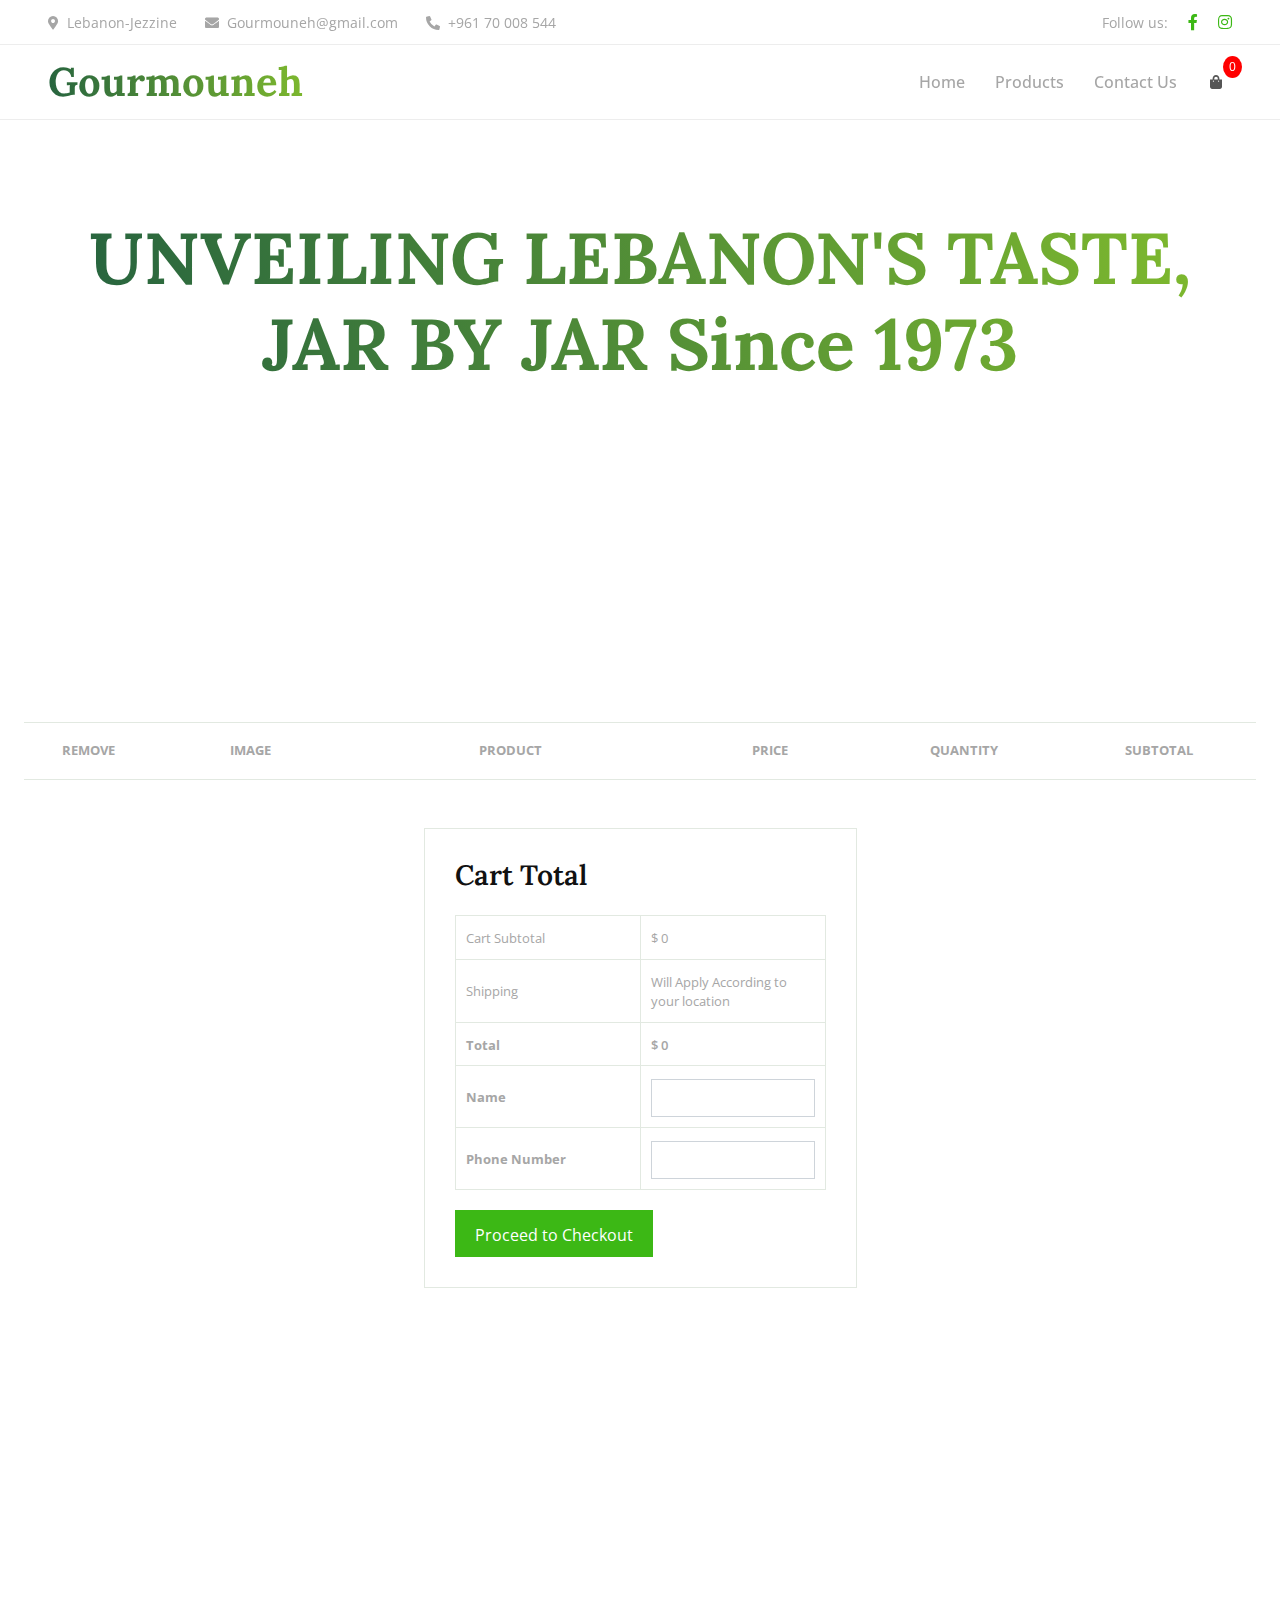
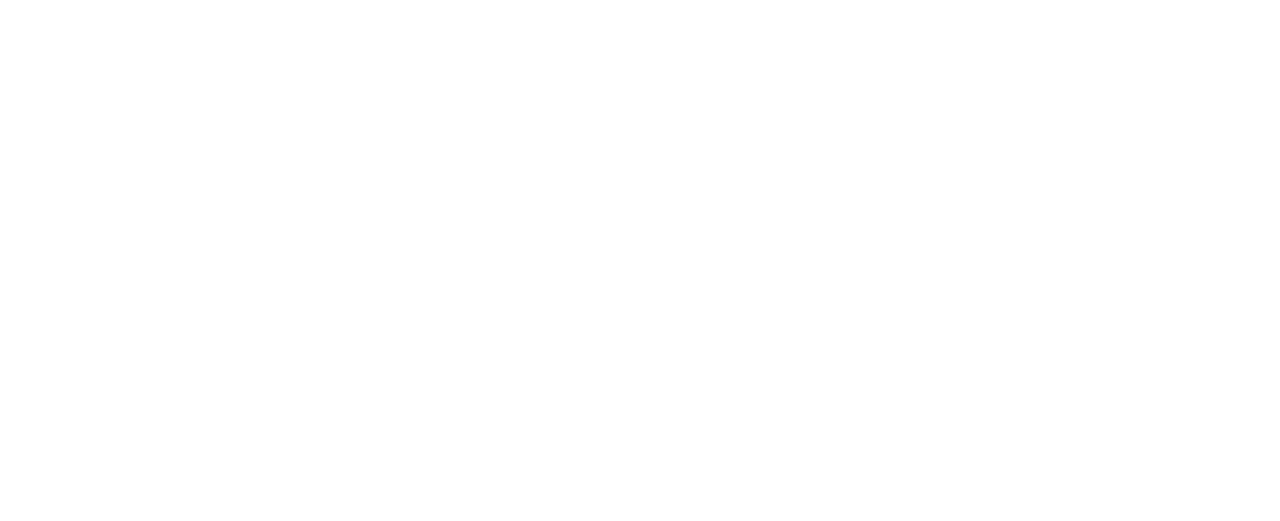
<file: cart.html>
<!DOCTYPE html>
<html lang="en">

<head>
  <meta charset="utf-8">
  <title>Gourmouneh - UNVEILING LEBANON'S TASTE, JAR BY JAR Template Since 1973</title>
  <meta content="width=device-width, initial-scale=1.0" name="viewport">
  <meta content="" name="keywords">
  <meta content="" name="description">

  <!-- Favicon -->
  <link href="https://gourmouneh.github.io/Images/Main/favicon.png" rel="icon">
  <link href="https://gourmouneh.github.io/Images/Main/apple-touch-icon.png" rel="apple-touch-icon" />
  <link href="https://gourmouneh.github.io/Images/Main/android-chrome-192x192" rel="android-chrome" />


  <!-- Google Web Fonts -->
  <link rel="preconnect" href="https://fonts.googleapis.com">
  <link rel="preconnect" href="https://fonts.gstatic.com" crossorigin>
  <link href="https://fonts.googleapis.com/css2?family=Open+Sans:wght@400;500&family=Lora:wght@600;700&display=swap"
    rel="stylesheet">

  <!-- Icon Font Stylesheet -->
  <link href="https://cdnjs.cloudflare.com/ajax/libs/font-awesome/5.10.0/css/all.min.css" rel="stylesheet">
  <link href="https://cdn.jsdelivr.net/npm/bootstrap-icons@1.4.1/font/bootstrap-icons.css" rel="stylesheet">

  <!-- Libraries Stylesheet -->
  <link href="lib/animate/animate.min.css" rel="stylesheet">
  <link href="lib/owlcarousel/assets/owl.carousel.min.css" rel="stylesheet">

  <!-- Customized Bootstrap Stylesheet -->
  <link href="css/bootstrap.min.css" rel="stylesheet">

  <!-- Template Stylesheet -->
  <link href="css/style.css?v=1.1" rel="stylesheet">
</head>

<body>
  <!-- Spinner Start -->
  <div id="spinner"
    class="show bg-white position-fixed translate-middle w-100 vh-100 top-50 start-50 d-flex align-items-center justify-content-center">
    <div class="spinner-border text-primary" role="status"></div>
  </div>
  <!-- Spinner End -->

  <!-- Navbar Start -->
  <div class="container-fluid fixed-top px-0 wow fadeIn test navbarContainer" data-wow-delay="0.1s">
    <div class="top-bar row gx-0 align-items-center d-none d-lg-flex">
      <div class="col-lg-6 px-5 text-start">
        <small><i class="fa fa-map-marker-alt me-2"></i>Lebanon-Jezzine</small>
        <small class="ms-4"><i class="fa fa-envelope me-2"></i>Gourmouneh@gmail.com</small>
        <small class="ms-4"><i class="fa fa-phone-alt me-2"></i>+961 70 008 544</small>
      </div>
      <div class="col-lg-6 px-5 text-end">
        <small>Follow us:</small>
        <a class="text-body ms-3" href=""><i class="fab fa-facebook-f"></i></a>
        <a class="text-body ms-3" href="https://www.instagram.com/gourmouneh?igsh=cDFjdGh1OG8zOGdm&utm_source=qr"><i
            class="fab fa-instagram"></i></a>
      </div>
    </div>

    <nav class="navbar navbar-expand-lg navbar-light py-lg-0 px-lg-5 wow fadeIn"
      style="border-bottom: 1px solid rgba(0, 0, 0, .07)" data-wow-delay="0.1s">
      <a href="index.html" class="navbar-brand ms-4 ms-lg-0">
        <h1 class="fw-bold text-primary m-0 mainColor">Gourmouneh</h1>
      </a>
      <div class="d-lg-none ms-2  mx-2">
        <a class="btn-sm-square bg-white rounded-circle shoppingS" style="cursor: pointer;">
          <small href="cart.html" class="fa fa-shopping-bag text-body"></small>
          <span class="quantity">0</span>
        </a>
      </div>
      <button type="button" class="navbar-toggler mx-2" data-bs-toggle="collapse" data-bs-target="#navbarCollapse">
        <span class="navbar-toggler-icon"></span>
      </button>

      <div class="collapse navbar-collapse" id="navbarCollapse">
        <div class="navbar-nav ms-auto p-4 p-lg-0">
          <a href="index.html" class="nav-item nav-link">Home</a>
          <!-- <a href="index.html#about" class="nav-item nav-link">About Us</a> -->
          <a href="index.html#products" class="nav-item nav-link">Products</a>
          <a href="index.html#contact" class="nav-item nav-link">Contact Us</a>
          <div class="d-none d-lg-flex ms-2" style="align-items: center;">
            <a class="btn-sm-square bg-white rounded-circle shopping" style="cursor: pointer;">
              <small href="cart.html" class="fa fa-shopping-bag text-body"></small>
              <span class="quantity">0</span>
            </a>
          </div>
        </div>
      </div>
    </nav>
  </div>
  <!-- Navbar End -->

  <!-- Carousel Start -->
  <div class="container-fluid p-0 mb-5 wow fadeIn" data-wow-delay="0.1s" id="home">
    <div id="header-carousel" class="carousel slide" data-bs-ride="carousel">
      <div class="carousel-inner">
        <div class="carousel-item active" style="background-image: url(https://gourmouneh.github.io/Images/Main/clearbg.png); background-position: right;
              background-size: cover;">
          <!-- <img class="w-100" src="img/2g.png" alt="Image">   -->
          <!-- 1920x901 -->
          <div class="carousel-caption">
            <div class="container">
              <div class="row justify-content-center text-center">
                <div class="col-12 mainBanner">
                  <h1 class="display-2 mb-5 animated slideInDown mainColor">UNVEILING LEBANON'S TASTE, JAR BY JAR Since
                    1973</h1>
                </div>
              </div>
            </div>
          </div>
        </div>
      </div>
    </div>
  </div>
  <!-- Carousel End -->

  <!-- cart -->
  <section id="cart" class="section-p1 p-4">
    <table width="100%">
      <thead>
        <tr>
          <td>REMOVE</td>
          <td>IMAGE</td>
          <td>PRODUCT</td>
          <td>PRICE</td>
          <td>QUANTITY</td>
          <td>SUBTOTAL</td>
        </tr>
      </thead>
      <tbody class="cart-items" id="cart-body">
      </tbody>
    </table>
  </section>

  <!-- cart-add -->
  <section id="cart-add" class="section-p1 p-4">

    <div id="subtotal" class="m-auto">
      <h3>Cart Total</h3>
      <table>
        <tr>
          <td>Cart Subtotal</td>
          <td class="cart-subtotal"></td>
        </tr>
        <tr>
          <td>Shipping</td>
          <td>Will Apply According to your location</td>
        </tr>
        <tr>
          <td><b>Total</b></td>
          <td class="cart-total" style="font-weight:600;"></td>
        </tr>
        <tr>
          <td><b>Name</b></td>
          <td> <input type="text" class="form-control" id="name" /></td>
        </tr>
        <tr>
          <td><b>Phone Number</b></td>
          <td> <input type="tel" class="form-control" id="number" /></td>
        </tr>
      </table>
      <button class="normal" id="btn-purchase">Proceed to Checkout</button>
    </div>
  </section>

  <!-- Contact Start -->
  <div class="container-xxl py-6" id="contact">
    <div class="container">
      <div class="section-header text-center mx-auto mb-5 wow fadeInUp" data-wow-delay="0.1s" style="max-width: 500px;">
        <h1 class="display-5 mb-3">Contact Us</h1>
        <!-- <p>Tempor ut dolore lorem kasd vero ipsum sit eirmod sit. Ipsum diam justo sed rebum vero dolor duo.</p> -->
      </div>
      <div class="row g-5 justify-content-center">
        <div class="col-lg-5 col-md-12 wow fadeInUp" data-wow-delay="0.1s">
          <div class="text-white d-flex flex-column justify-content-center h-100 p-5"
            style="background-image: url(https://gourmouneh.github.io/Images/Main/clearbg.png);">
            <h5 class="text-white">Call Us</h5>
            <p class="mb-5 text-white"><i class="fa fa-phone-alt me-3"></i>+961 70 008 544</p>
            <h5 class="text-white">Email Us</h5>
            <p class="mb-5"><i class="fa fa-envelope me-3"></i>Gourmouneh@gmail.com</p>
            <h5 class="text-white">Office Address</h5>
            <p class="mb-5"><i class="fa fa-map-marker-alt me-3"></i>Lebanon-Jezzine</p>
            <h5 class="text-white">Follow Us</h5>
            <div class="d-flex pt-2">
              <!-- <a class="btn btn-square btn-outline-light rounded-circle me-1" href=""><i
                                    class="fab fa-facebook-f"></i></a> -->
              <a class="btn btn-square btn-outline-light rounded-circle me-0"
                href="https://www.instagram.com/gourmouneh?igsh=cDFjdGh1OG8zOGdm&utm_source=qr"><i
                  class="fab fa-instagram"></i></a>
            </div>
          </div>
        </div>
      </div>
    </div>
  </div>
  <!-- Contact End -->

  <!-- JavaScript Libraries -->
  <script src="lib/jquery-3.4.1.min.js"></script>
  <script src="lib/bootstrap.bundle.min.js"></script>
  <script src="lib/wow/wow.min.js"></script>
  <script src="lib/easing/easing.min.js"></script>
  <script src="lib/waypoints/waypoints.min.js"></script>
  <script src="lib/owlcarousel/owl.carousel.min.js"></script>

  <!-- Template Javascript -->
  <script src="js/main.js?v=1.1"></script>
  <!-- <script src="js/cart/script.js"></script> -->
  <script src="js/cart/cart.js?v=1.1"></script>

  <script src="https://smtpjs.com/v3/smtp.js"></script>

</body>

</html>
</file>
<file: css/style.css>
/********** Template CSS **********/
:root {
    --primary: #3CB815;
    --secondary: #F65005;
    --light: #F7F8FC;
    --dark: #111111;
    --primaryFont: #A6A6A6
}

body {
    color: var(--primaryFont);
}

.back-to-top {
    position: fixed;
    display: none;
    right: 30px;
    bottom: 30px;
    z-index: 99;
}

.my-6 {
    margin-top: 6rem;
    margin-bottom: 6rem;
}

.py-6 {
    padding-top: 6rem;
    padding-bottom: 6rem;
}

.bg-icon {
    background: url(https://gourmouneh.github.io/Images/Main/bg-icon.png) center center repeat;
    background-size: contain;
}

.bg-grey {
    background: linear-gradient(80deg, #434343, #555555) !important;
}

/*** Spinner ***/
#spinner {
    opacity: 0;
    visibility: hidden;
    transition: opacity .5s ease-out, visibility 0s linear .5s;
    z-index: 99999;
}

#spinner.show {
    transition: opacity .5s ease-out, visibility 0s linear 0s;
    visibility: visible;
    opacity: 1;
}


/*** Button ***/
.btn {
    font-weight: 500;
    transition: .5s;
}

.btn.btn-primary,
.btn.btn-secondary,
.btn.btn-outline-primary:hover,
.btn.btn-outline-secondary:hover {
    color: #FFFFFF;
}

.btn-square {
    width: 38px;
    height: 38px;
}

.btn-sm-square {
    width: 32px;
    height: 32px;
}

.btn-lg-square {
    width: 48px;
    height: 48px;
}

.btn-square,
.btn-sm-square,
.btn-lg-square {
    padding: 0;
    display: flex;
    align-items: center;
    justify-content: center;
    font-weight: normal;
}


/*** Navbar ***/
.fixed-top {
    transition: .5s;
}

.top-bar {
    height: 45px;
    border-bottom: 1px solid rgba(0, 0, 0, .07);
}

.top-bar a i {
    color: var(--primary);
}

.mainColor {
    background: linear-gradient(80deg, #26633F, #7EB92E);
    -webkit-background-clip: text;
    background-clip: text;
    -webkit-text-fill-color: transparent;
    display: inline-block;
}

.navbar .dropdown-toggle::after {
    border: none;
    content: "\f107";
    font-family: "Font Awesome 5 Free";
    font-weight: 900;
    vertical-align: middle;
    margin-left: 8px;
}

.navbar .navbar-nav .nav-link {
    padding: 25px 15px;
    color: var(--primaryFont);
    font-weight: 500;
    outline: none;
}

.navbar .navbar-nav .nav-link:hover,
.navbar .navbar-nav .nav-link.active {
    /* color: var(--dark); */
    color: var(--primary);
}

@media (max-width: 991.98px) {
    .navbar .navbar-nav {
        margin-top: 10px;
        border-top: 1px solid rgba(0, 0, 0, .07);
        background: #FFFFFF;
    }

    .navbar .navbar-nav .nav-link {
        padding: 10px 0;
    }
}

@media (min-width: 992px) {
    .navbar .nav-item .dropdown-menu {
        display: block;
        visibility: hidden;
        top: 100%;
        transform: rotateX(-75deg);
        transform-origin: 0% 0%;
        transition: .5s;
        opacity: 0;
    }

    .navbar .nav-item:hover .dropdown-menu {
        transform: rotateX(0deg);
        visibility: visible;
        transition: .5s;
        opacity: 1;
    }

    #header-carousel .carousel-item {
        min-height: 900px;
        background-size: cover !important;
    }
}


/*** Header ***/
.carousel-caption {
    top: 0;
    left: 0;
    right: 0;
    bottom: 0;
    display: flex;
    align-items: center;
    justify-content: center;
    text-align: start;
    z-index: 1;
}

.carousel-control-prev,
.carousel-control-next {
    width: 15%;
}

.carousel-control-prev-icon,
.carousel-control-next-icon {
    width: 3rem;
    height: 3rem;
    background-color: var(--primary);
    border: 10px solid var(--primary);
    border-radius: 3rem;
}

@media (max-width: 768px) {
    #header-carousel .carousel-item {
        position: relative;
        min-height: 450px;
    }

    #header-carousel .carousel-item img {
        position: absolute;
        width: 100%;
        height: 100%;
        object-fit: cover;
    }

    #header-carousel .carousel-item.bkImageMain.bkImageMain1,
    #header-carousel .carousel-item.bkImageMain.bkImageMain2 {
        background-size: cover !important;
    }
}

.page-header {
    padding-top: 12rem;
    padding-bottom: 6rem;
    background: url(../img/carousel-1.jpg) top right no-repeat;
    background-size: cover;
}

.breadcrumb-item+.breadcrumb-item::before {
    color: #999999;
}


/*** Section Header ***/
.section-header {
    position: relative;
    padding-top: 25px;
}

.section-header::before {
    position: absolute;
    content: "";
    width: 60px;
    height: 2px;
    top: 0;
    left: 50%;
    transform: translateX(-50%);
    background: var(--primary);
}

.section-header::after {
    position: absolute;
    content: "";
    width: 90px;
    height: 2px;
    top: 10px;
    left: 50%;
    transform: translateX(-50%);
    background: var(--secondary);
}

.section-header.text-start::before,
.section-header.text-start::after {
    left: 0;
    transform: translateX(0);
}



/*** About ***/
.about-img img {
    position: relative;
    z-index: 2;
}

.about-img::before {
    position: absolute;
    content: "";
    top: 0;
    left: -50%;
    width: 100%;
    height: 100%;
    background-image: -webkit-repeating-radial-gradient(#FFFFFF, #EEEEEE 5px, transparent 5px, transparent 10px);
    background-image: -moz-repeating-radial-gradient(#FFFFFF, #EEEEEE 5px, transparent 5px, transparent 10px);
    background-image: -ms-repeating-radial-gradient(#FFFFFF, #EEEEEE 5px, transparent 5px, transparent 10px);
    background-image: -o-repeating-radial-gradient(#FFFFFF, #EEEEEE 5px, transparent 5px, transparent 10px);
    background-image: repeating-radial-gradient(#FFFFFF, #EEEEEE 5px, transparent 5px, transparent 10px);
    background-size: 20px 20px;
    transform: skew(20deg);
    z-index: 1;
}


/*** Product ***/
.nav-pills .nav-item .btn {
    color: var(--dark);
}

.nav-pills .nav-item .btn:hover,
.nav-pills .nav-item .btn.active {
    color: #FFFFFF;
}

.product-item {
    box-shadow: 0 0 45px rgba(0, 0, 0, .07);
}

.product-item img {
    transition: .5s;
}

.product-item:hover img {
    transform: scale(1.1);
}

.product-item small a:hover {
    color: var(--primary) !important;
}

/*** Footer ***/
.footer {
    color: #999999;
}

.footer .btn.btn-link {
    display: block;
    margin-bottom: 5px;
    padding: 0;
    text-align: left;
    color: #999999;
    font-weight: normal;
    text-transform: capitalize;
    transition: .3s;
}

.footer .btn.btn-link::before {
    position: relative;
    content: "\f105";
    font-family: "Font Awesome 5 Free";
    font-weight: 900;
    color: #999999;
    margin-right: 10px;
}

.footer .btn.btn-link:hover {
    color: var(--light);
    letter-spacing: 1px;
    box-shadow: none;
}

.footer .copyright {
    padding: 25px 0;
    font-size: 15px;
    border-top: 1px solid rgba(256, 256, 256, .1);
}

.footer .copyright a {
    color: var(--light);
}

.footer .copyright a:hover {
    color: var(--primary);
}



/* // Small devices (landscape phones, 576px and up) */
@media (min-width: 576px) {
    .test {
        /* background: blue !important */
    }

    #header-carousel .carousel-item {
        min-height: 450px !important;
    }

    .card {
        /* background: blue !important */
    }
}

/* // X-Small devices (portrait phones, less than 576px) */

@media (max-width: 575.98px) {
    .test {
        /* background: aqua !important */
    }

    .mainBanner.c-1 {
        display: none;
    }

    .card {
        /* background: aqua !important */
    }

    .active .card {
        left: calc(100% - 340px) !important;
        width: 340px !important;
    }
}

/* // Medium devices (tablets, 768px and up) */
@media (min-width: 768px) {
    .test {
        /* background: yellow !important */
    }

    .card {
        /* background: yellow !important */
    }
}

/* // Large devices (desktops, 992px and up) */
@media (min-width: 992px) {
    .test {
        /* background: green !important */
    }

    #header-carousel .carousel-item {
        min-height: 539px !important;
    }

    .card {
        /* background: green !important */
    }
}

/* // X-Large devices (large desktops, 1200px and up) */
@media (min-width: 1200px) {
    .test {
        /* background: purple !important */
    }

    #header-carousel .carousel-item {
        min-height: 650px !important;
    }

    .card {
        /* background: purple !important */
    }
}

/* // XX-Large devices (larger desktops, 1400px and up) */
@media (min-width: 1400px) {
    .test {
        /* background: red !important */
    }

    #header-carousel .carousel-item {
        min-height: 550px !important;
    }

    .card {
        /* background: red !important */
    }
}

.card {
    position: fixed;
    top: 0;
    right: 0;
    /* Changed from left to right to open from the right side */
    width: 100%;
    max-width: 500px;
    /* Ensures the card doesn't exceed 500px */
    background-color: #FFFFFF;
    height: 100vh;
    transition: 0.5s;
    z-index: 1030;
    transform: translateX(100%);
    /* Start off-screen */
}

.active .card {
    transform: translateX(0);
    /* Slide into view */
}

.card h1 {
    background: linear-gradient(80deg, #26633F, #7EB92E);
    -webkit-background-clip: text;
    background-clip: text;
    -webkit-text-fill-color: transparent;
    display: inline-block;
    font-weight: 100;
    margin: 0;
    padding: 0 20px;
    height: 80px;
    display: flex;
    align-items: center;
}

.card .checkOut {
    position: absolute;
    bottom: 0;
    width: 100%;
    display: grid;
    grid-template-columns: repeat(2, 1fr);
}

.card .checkOut div {
    background-color: #398323;
    width: 100%;
    height: 70px;
    display: flex;
    justify-content: center;
    align-items: center;
    font-weight: bold;
    cursor: pointer;
    color: white
}

.card .checkOut div:nth-child(2) {
    background-color: #398323;
    color: #fff;
}

.btn-sm-square {
    position: relative;
}

.quantity {
    position: absolute;
    top: -10px;
    right: -10px;
    background: red;
    color: white;
    border-radius: 50%;
    padding: 2px 6px;
    font-size: 12px;
}

.active .list,
.active .listCard {
    display: block;
}

.listCard li {
    display: grid;
    grid-template-columns: 100px repeat(3, 1fr);
    color: #000;
    row-gap: 10px;
    border: 1px solid #ddd;
    /* Add border */
    padding: 10px;
    /* Optional: Add padding for better spacing */
    margin-bottom: 10px;
    /* Optional: Add margin for spacing between list items */
}

.listCard li div {
    display: flex;
    justify-content: center;
    align-items: center;
}

.listCard li img {
    width: 80%;
}

.listCard li button {
    background-color: #fff5;
    border: none;
}

.listCard .count {
    margin: 0 10px;
}

.description {
    color: #F65005;
    font-weight: bolder;
}

.card .header {
    display: flex;
    justify-content: space-between;
    align-items: center;
    padding: 0 20px;
    height: 80px;
}

.closeIcon {
    cursor: pointer;
    font-size: 24px;
    color: #398323;
}

/* cart page */
#cart {
    overflow-x: auto;
}

#cart table {
    width: 100%;
    border-collapse: collapse;
    table-layout: fixed;
    white-space: nowrap;
}

#cart table img {
    width: 70px;
}

#cart table td:nth-child(1) {
    width: 100px;
    text-align: center;
}

#cart table td:nth-child(2) {
    width: 150px;
    text-align: center;
}

#cart table td:nth-child(3) {
    width: 250px;
    text-align: center;
}

#cart table td:nth-child(4),
#cart table td:nth-child(5),
#cart table td:nth-child(6) {
    width: 150px;
    text-align: center;
}

#cart table td:nth-child(5) input {
    width: 70px;
    padding: 13px 5px 10px 15px;
    outline: none;
}

#cart table thead {
    border: 1px solid #e2e9e1;
    border-left: none;
    border-right: none;
}

#cart table thead td {
    font-weight: 700;
    text-transform: uppercase;
    font-size: 13px;
    padding: 18px 0;
}

#cart table tbody tr td {
    padding-top: 15px;
}

#cart table tbody td {
    padding-top: 15px;
    font-size: 13px;
}

.fa-times-circle {
    cursor: pointer;
}

#cart-add {
    display: flex;
    justify-content: space-between;
    flex-wrap: wrap;
}


#coupon {
    display: flex;
    flex-wrap: wrap;
    width: 50%;
    margin-bottom: 30px;
    flex-direction: column;
}

#coupon h3 {
    padding-bottom: 15px;
}

#coupon input {
    padding: 13px 20px 10px 20px;
    outline: none;
    width: 60%;
    margin-right: 10px;
    border: 1px solid #e2e9e1;
}

#coupon button {
    background-color: #088178;
    color: white;
    padding: 13px 20px 10px 20px;
}

#subtotal {
    /* width: 50%; */
    margin-bottom: 30px;
    border: 1px solid #e2e9e1;
    padding: 30px;
}

#subtotal table {
    border-collapse: collapse;
    width: 100%;
    margin-bottom: 20px;
}

#subtotal table td {
    width: 50%;
    border: 1px solid #e2e9e1;
    padding: 13px 10px 10px 10px;
    font-size: 13px;
}

#subtotal h3 {
    padding-bottom: 15px;
}

#subtotal button {
    background-color: var(--primary);
    ;
    color: white;
    padding: 13px 20px 10px 20px;
    border: none;
}

.popup {
    display: none;
    /* Hide by default */
    position: fixed;
    top: 50%;
    left: 50%;
    transform: translate(-50%, -50%);
    padding: 20px;
    background-color: #333;
    color: #fff;
    border-radius: 5px;
    z-index: 1000;
    opacity: 0;
    transition: opacity 0.5s ease;
}

.popup.show {
    display: block;
    opacity: 1;
}

#header-carousel .bkImageMain {
    background-position: center;
    background-repeat: no-repeat;
    background-color: #5d5d5d;
}

#header-carousel .bkImageMain.bkImageMain1 {
    background-size: 40% !important;
}

#header-carousel .bkImageMain.bkImageMain2 {
    background-size: 50% !important;
}
</file>
